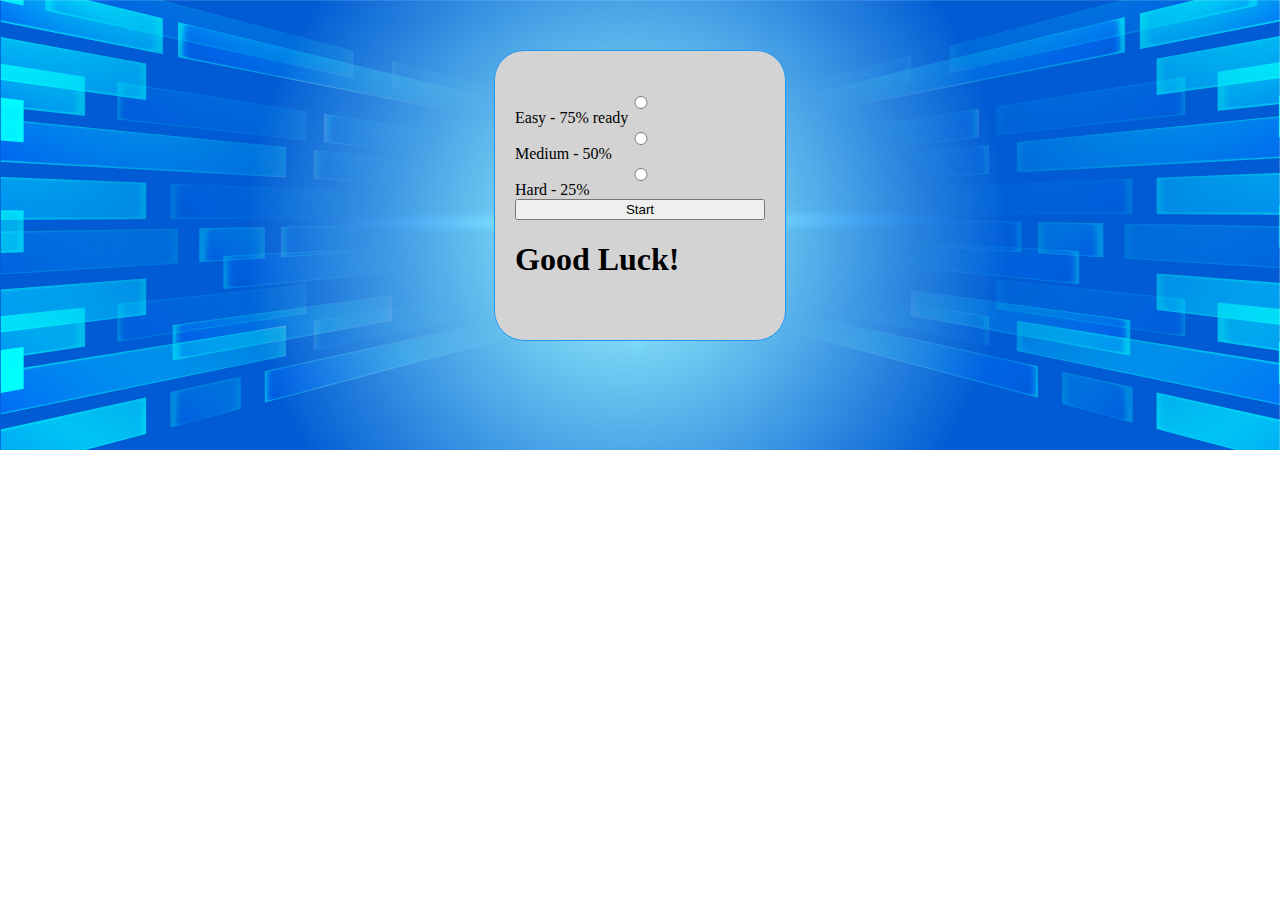
<file: index.html>
<!DOCTYPE html>
<html>


<head>
    <meta charset='utf-8'>
    <meta http-equiv='X-UA-Compatible' content='IE=edge'>
    <title>

    </title>
    <meta name='viewport' content='width=device-width, initial-scale=1'>
    <link rel='stylesheet' type='text/css' media='screen' href='./difficulty.css'>
    <script src='./difficulty.js'></script>
    <script>
    </script>
</head>

<body>
    <!---- בורר קושי ---->
    <div id="difficulty">
        <input type="radio" id="easy" name="level" value="60">
        <label for="easy">Easy - 75% ready</label>
        <input type="radio" id="medium" name="level" value="40">
        <label for="medium">Medium - 50%</label>
        <input type="radio" id="Hard" name="level" value="20">
        <label for="Hard">Hard - 25%</label>
        <button onclick="start()">Start</button>
        <h1>Good Luck!</h1>

    </div>



</body>

</html>
</file>
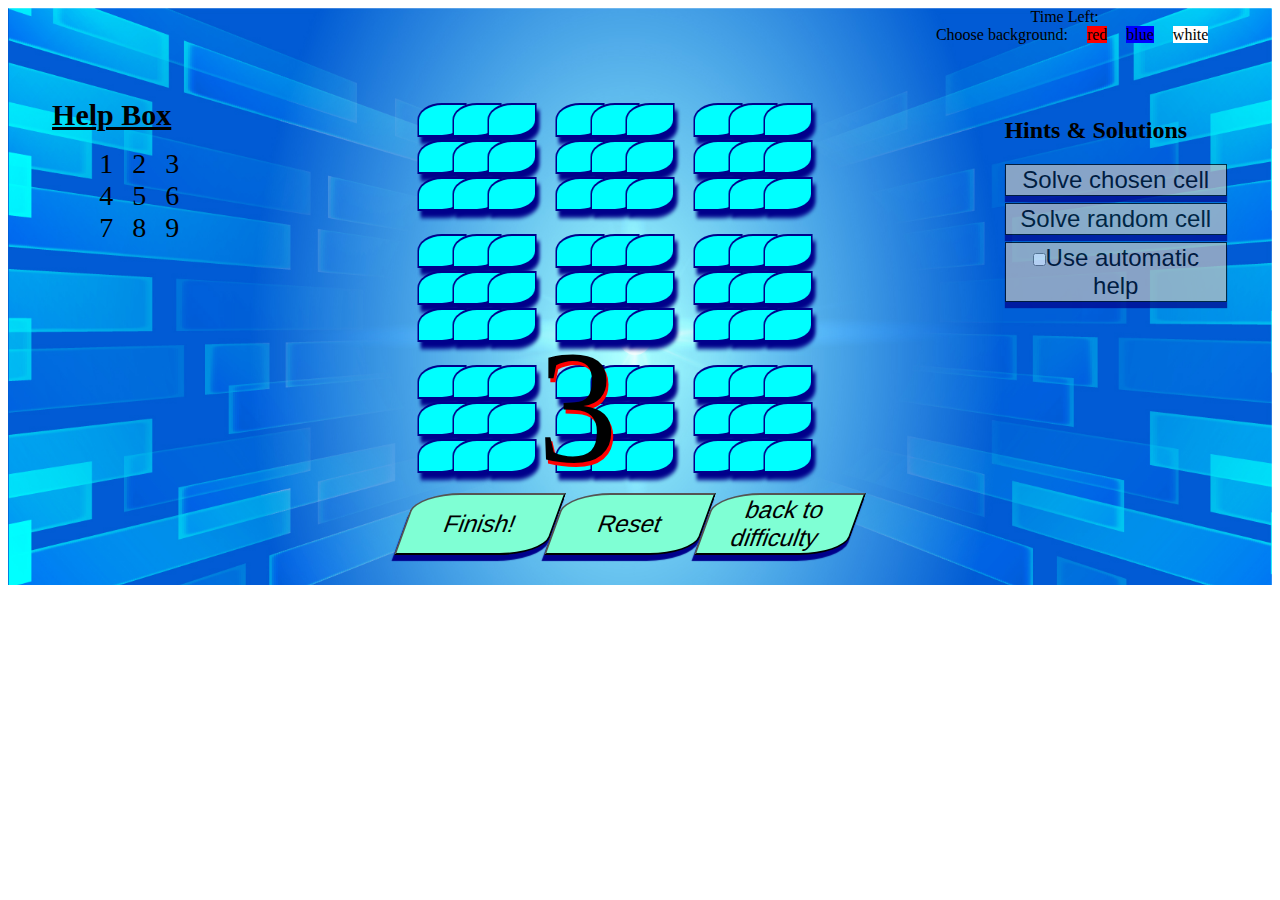
<file: game/index.html>
<!DOCTYPE html>
<html>

<head>
    <meta charset='utf-8'>
    <meta http-equiv='X-UA-Compatible' content='IE=edge'>
    <title>
        Sudoku
    </title>
    <meta name='viewport' content='width=device-width, initial-scale=1'>
    <link rel='stylesheet' type='text/css' media='screen' href='style.css'>
    <script src='./code.js'></script>
    <script>
    </script>

</head>

<body>
    <!---- מקבל את מיקום התא בכל לחיצה על כל מקום בטבלה ----->
    <script>
        function getSelectedInput() {
            selectedCell.cellhtml = document.activeElement;
            let stringId = document.activeElement.id;
            let i = stringId.charAt(stringId.length - 2);
            let j = stringId.charAt(stringId.length - 1);
            selectedCell.cellIndexI = i;
            selectedCell.cellIndexJ = j;
            selectedCell.cellValue = sudokuOne[parseInt(i)][parseInt(j)];
        }
    </script>
    <div id="innerDiv">
        <div id="startLabel">

        </div>
        <div id="timer">
            <span>Time Left: </span><span id="remainTime"></span>
            <br>
            <span>Choose background:</span>
            <span class="bkg" id="red" onclick="bgRed()">red</span>
            <span class="bkg" id="blue" onclick="bgBlue()">blue</span>
            <span class="bkg" id="white" onclick="bgWhite()">white</span>
        </div>
        <script>
            function timer() {
                let min = 10
                let sec = 0;
                counterBack =
                    setInterval(function() {
                        if (min < 10 && sec < 10) {
                            document.getElementById('remainTime').innerHTML = '0' + min.toString() + ":0" + sec.toString();
                        } else if (min < 10) {
                            document.getElementById('remainTime').innerHTML = '0' + min.toString() + ":" + sec.toString();
                        } else if (sec < 10) {
                            document.getElementById('remainTime').innerHTML = min.toString() + ":0" + sec.toString();
                        } else {
                            document.getElementById('remainTime').innerHTML = min.toString() + ":" + sec.toString();
                        }
                        sec--;
                        if (sec < 0 && min > 0) {
                            min--;
                            sec = 59
                            time = min + ":" + sec;
                        }
                        if (sec < 0 && min == 0) {
                            clearInterval(counterBack);
                            finish();
                        }
                    }, 1000);
            }
            window.onload = (timer());
        </script>



        <div id="lastMsg">
            <span id="lastMsgTxt"></span>
            <img id="happyFace" src='img/happy.png' height='190px' width='290px'>
            <img id="sadFace" src='img/sad.jpg' height='130px' width='190px'>
        </div>
        <!---קופסת עזרה ------>
        <div id="helpBox">
            <h5> Help Box</h5>
            <ul>
                <li>
                    <span id="helpNum0" onclick="changeSpanDecor(0)">1</span>
                    <span id="helpNum1" onclick="changeSpanDecor(1)">2</span>
                    <span id="helpNum2" onclick="changeSpanDecor(2)">3</span>
                    <span class="spanBlock"></span>
                    <span id="helpNum3" onclick="changeSpanDecor(3)">4</span>
                    <span id="helpNum4" onclick="changeSpanDecor(4)">5</span>
                    <span id="helpNum5" onclick="changeSpanDecor(5)">6</span>
                    <span class="spanBlock"></span>
                    <span id="helpNum6" onclick="changeSpanDecor(6)">7</span>
                    <span id="helpNum7" onclick="changeSpanDecor(7)">8</span>
                    <span id="helpNum8" onclick="changeSpanDecor(8)">9</span>
                </li>
            </ul>
        </div>
        <!---- לוח משחק ------>
        <div id="gameDiv">
            <table id="gameTable" onclick="getSelectedInput()">
                <tr>
                    <td>
                        <input value="" type="number" id="num00" class="numbers" onclick="helpBoxSpansDecorationShow(0,0)" oninput="checkError(document.getElementById('num00').value)">
                    </td>
                    <td><input value="" type="number" id="num01" class="numbers" onclick="helpBoxSpansDecorationShow(0,1)" oninput="checkError(document.getElementById('num01').value)"></td>
                    <td><input value="" type="number" id="num02" class="numbers" onclick="helpBoxSpansDecorationShow(0,2)" oninput="checkError(document.getElementById('num02').value)"></td>
                    <td class="spacingTable"></td>
                    <td><input value="" type="number" id="num03" class="numbers" onclick="helpBoxSpansDecorationShow(0,3)" oninput="checkError(document.getElementById('num03').value)"></td>
                    <td><input value="" type="number" id="num04" class="numbers" onclick="helpBoxSpansDecorationShow(0,4)" oninput="checkError(document.getElementById('num04').value)"></td>
                    <td><input value="" type="number" id="num05" class="numbers" onclick="helpBoxSpansDecorationShow(0,5)" oninput="checkError(document.getElementById('num05').value)"></td>
                    <td class="spacingTable"></td>
                    <td><input value="" type="number" id="num06" class="numbers" onclick="helpBoxSpansDecorationShow(0,6)" oninput="checkError(document.getElementById('num06').value)"></td>
                    <td><input value="" type="number" id="num07" class="numbers" onclick="helpBoxSpansDecorationShow(0,7)" oninput="checkError(document.getElementById('num07').value)"></td>
                    <td><input value="" type="number" id="num08" class="numbers" onclick="helpBoxSpansDecorationShow(0,8)" oninput="checkError(document.getElementById('num08').value)"></td>
                </tr>
                <tr>
                    <td><input value="" type="number" id="num10" class="numbers" onclick="helpBoxSpansDecorationShow(1,0)" oninput="checkError(document.getElementById('num10').value)"></td>
                    <td><input value="" type="number" id="num11" class="numbers" onclick="helpBoxSpansDecorationShow(1,1)" oninput="checkError(document.getElementById('num11').value)"></td>
                    <td><input value="" type="number" id="num12" class="numbers" onclick="helpBoxSpansDecorationShow(1,2)" oninput="checkError(document.getElementById('num12').value)"></td>
                    <td class="spacingTable"></td>
                    <td><input value="" type="number" id="num13" class="numbers" onclick="helpBoxSpansDecorationShow(1,3)" oninput="checkError(document.getElementById('num13').value)"></td>
                    <td><input value="" type="number" id="num14" class="numbers" onclick="helpBoxSpansDecorationShow(1,4)" oninput="checkError(document.getElementById('num14').value)"></td>
                    <td><input value="" type="number" id="num15" class="numbers" onclick="helpBoxSpansDecorationShow(1,5)" oninput="checkError(document.getElementById('num15').value)"></td>
                    <td class="spacingTable"></td>
                    <td><input value="" type="number" id="num16" class="numbers" onclick="helpBoxSpansDecorationShow(1,6)" oninput="checkError(document.getElementById('num16').value)"></td>
                    <td><input value="" type="number" id="num17" class="numbers" onclick="helpBoxSpansDecorationShow(1,7)" oninput="checkError(document.getElementById('num17').value)"></td>
                    <td><input value="" type="number" id="num18" class="numbers" onclick="helpBoxSpansDecorationShow(1,8)" oninput="checkError(document.getElementById('num18').value)"></td>
                </tr>
                <tr>
                    <td><input value="" type="number" id="num20" class="numbers" onclick="helpBoxSpansDecorationShow(2,0)" oninput="checkError(document.getElementById('num20').value)"></td>
                    <td><input value="" type="number" id="num21" class="numbers" onclick="helpBoxSpansDecorationShow(2,1)" oninput="checkError(document.getElementById('num21').value)"></td>
                    <td><input value="" type="number" id="num22" class="numbers" onclick="helpBoxSpansDecorationShow(2,2)" oninput="checkError(document.getElementById('num22').value)"></td>
                    <td class="spacingTable"></td>
                    <td><input value="" type="number" id="num23" class="numbers" onclick="helpBoxSpansDecorationShow(2,3)" oninput="checkError(document.getElementById('num23').value)"></td>
                    <td><input value="" type="number" id="num24" class="numbers" onclick="helpBoxSpansDecorationShow(2,4)" oninput="checkError(document.getElementById('num24').value)"></td>
                    <td><input value="" type="number" id="num25" class="numbers" onclick="helpBoxSpansDecorationShow(2,5)" oninput="checkError(document.getElementById('num25').value)"></td>
                    <td class="spacingTable"></td>
                    <td><input value="" type="number" id="num26" class="numbers" onclick="helpBoxSpansDecorationShow(2,6)" oninput="checkError(document.getElementById('num26').value)"></td>
                    <td><input value="" type="number" id="num27" class="numbers" onclick="helpBoxSpansDecorationShow(2,7)" oninput="checkError(document.getElementById('num27').value)"></td>
                    <td><input value="" type="number" id="num28" class="numbers" onclick="helpBoxSpansDecorationShow(2,8)" oninput="checkError(document.getElementById('num28').value)"></td>
                </tr>
                <tr class="spacingTable">
                    <td class="spacingData"></td>
                </tr>
                <tr>
                    <td><input value="" type="number" id="num30" class="numbers" onclick="helpBoxSpansDecorationShow(3,0)" oninput="checkError(document.getElementById('num30').value)"></td>
                    <td><input value="" type="number" id="num31" class="numbers" onclick="helpBoxSpansDecorationShow(3,1)" oninput="checkError(document.getElementById('num31').value)"></td>
                    <td><input value="" type="number" id="num32" class="numbers" onclick="helpBoxSpansDecorationShow(3,2)" oninput="checkError(document.getElementById('num32').value)"></td>
                    <td class="spacingTable"></td>
                    <td><input value="" type="number" id="num33" class="numbers" onclick="helpBoxSpansDecorationShow(3,3)" oninput="checkError(document.getElementById('num33').value)"></td>
                    <td><input value="" type="number" id="num34" class="numbers" onclick="helpBoxSpansDecorationShow(3,4)" oninput="checkError(document.getElementById('num34').value)"></td>
                    <td><input value="" type="number" id="num35" class="numbers" onclick="helpBoxSpansDecorationShow(3,5)" oninput="checkError(document.getElementById('num35').value)"></td>
                    <td class="spacingTable"></td>
                    <td><input value="" type="number" id="num36" class="numbers" onclick="helpBoxSpansDecorationShow(3,6)" oninput="checkError(document.getElementById('num36').value)"></td>
                    <td><input value="" type="number" id="num37" class="numbers" onclick="helpBoxSpansDecorationShow(3,7)" oninput="checkError(document.getElementById('num37').value)"></td>
                    <td><input value="" type="number" id="num38" class="numbers" onclick="helpBoxSpansDecorationShow(3,8)" oninput="checkError(document.getElementById('num38').value)"></td>
                </tr>
                <tr>
                    <td><input value="" type="number" id="num40" class="numbers" onclick="helpBoxSpansDecorationShow(4,0)" oninput="checkError(document.getElementById('num40').value)"></td>
                    <td><input value="" type="number" id="num41" class="numbers" onclick="helpBoxSpansDecorationShow(4,1)" oninput="checkError(document.getElementById('num41').value)"></td>
                    <td><input value="" type="number" id="num42" class="numbers" onclick="helpBoxSpansDecorationShow(4,2)" oninput="checkError(document.getElementById('num42').value)"></td>
                    <td class="spacingTable"></td>
                    <td><input value="" type="number" id="num43" class="numbers" onclick="helpBoxSpansDecorationShow(4,3)" oninput="checkError(document.getElementById('num43').value)"></td>
                    <td><input value="" type="number" id="num44" class="numbers" onclick="helpBoxSpansDecorationShow(4,4)" oninput="checkError(document.getElementById('num44').value)"></td>
                    <td><input value="" type="number" id="num45" class="numbers" onclick="helpBoxSpansDecorationShow(4,5)" oninput="checkError(document.getElementById('num45').value)"></td>
                    <td class="spacingTable"></td>
                    <td><input value="" type="number" id="num46" class="numbers" onclick="helpBoxSpansDecorationShow(4,6)" oninput="checkError(document.getElementById('num46').value)"></td>
                    <td><input value="" type="number" id="num47" class="numbers" onclick="helpBoxSpansDecorationShow(4,7)" oninput="checkError(document.getElementById('num47').value)"></td>
                    <td><input value="" type="number" id="num48" class="numbers" onclick="helpBoxSpansDecorationShow(4,8)" oninput="checkError(document.getElementById('num48').value)"></td>
                </tr>
                <tr>
                    <td><input value="" type="number" id="num50" class="numbers" onclick="helpBoxSpansDecorationShow(5,0)" oninput="checkError(document.getElementById('num50').value)"></td>
                    <td><input value="" type="number" id="num51" class="numbers" onclick="helpBoxSpansDecorationShow(5,1)" oninput="checkError(document.getElementById('num51').value)"></td>
                    <td><input value="" type="number" id="num52" class="numbers" onclick="helpBoxSpansDecorationShow(5,2)" oninput="checkError(document.getElementById('num52').value)"></td>
                    <td class="spacingTable"></td>
                    <td><input value="" type="number" id="num53" class="numbers" onclick="helpBoxSpansDecorationShow(5,3)" oninput="checkError(document.getElementById('num53').value)"></td>
                    <td><input value="" type="number" id="num54" class="numbers" onclick="helpBoxSpansDecorationShow(5,4)" oninput="checkError(document.getElementById('num54').value)"></td>
                    <td><input value="" type="number" id="num55" class="numbers" onclick="helpBoxSpansDecorationShow(5,5)" oninput="checkError(document.getElementById('num55').value)"></td>
                    <td class="spacingTable"></td>
                    <td><input value="" type="number" id="num56" class="numbers" onclick="helpBoxSpansDecorationShow(5,6)" oninput="checkError(document.getElementById('num56').value)"></td>
                    <td><input value="" type="number" id="num57" class="numbers" onclick="helpBoxSpansDecorationShow(5,7)" oninput="checkError(document.getElementById('num57').value)"></td>
                    <td><input value="" type="number" id="num58" class="numbers" onclick="helpBoxSpansDecorationShow(5,8)" oninput="checkError(document.getElementById('num58').value)"></td>
                </tr>
                <tr class="spacingTable">
                    <td class="spacingData"></td>
                </tr>
                <tr>
                    <td><input value="" type="number" id="num60" class="numbers" onclick="helpBoxSpansDecorationShow(6,0)" oninput="checkError(document.getElementById('num60').value)"></td>
                    <td><input value="" type="number" id="num61" class="numbers" onclick="helpBoxSpansDecorationShow(6,1)" oninput="checkError(document.getElementById('num61').value)"></td>
                    <td><input value="" type="number" id="num62" class="numbers" onclick="helpBoxSpansDecorationShow(6,2)" oninput="checkError(document.getElementById('num62').value)"></td>
                    <td class="spacingTable"></td>
                    <td><input value="" type="number" id="num63" class="numbers" onclick="helpBoxSpansDecorationShow(6,3)" oninput="checkError(document.getElementById('num63').value)"></td>
                    <td><input value="" type="number" id="num64" class="numbers" onclick="helpBoxSpansDecorationShow(6,4)" oninput="checkError(document.getElementById('num64').value)"></td>
                    <td><input value="" type="number" id="num65" class="numbers" onclick="helpBoxSpansDecorationShow(6,5)" oninput="checkError(document.getElementById('num65').value)"></td>
                    <td class="spacingTable"></td>
                    <td><input value="" type="number" id="num66" class="numbers" onclick="helpBoxSpansDecorationShow(6,6)" oninput="checkError(document.getElementById('num66').value)"></td>
                    <td><input value="" type="number" id="num67" class="numbers" onclick="helpBoxSpansDecorationShow(6,7)" oninput="checkError(document.getElementById('num67').value)"></td>
                    <td><input value="" type="number" id="num68" class="numbers" onclick="helpBoxSpansDecorationShow(6,8)" oninput="checkError(document.getElementById('num68').value)"></td>
                </tr>
                <tr>
                    <td><input value="" type="number" id="num70" class="numbers" onclick="helpBoxSpansDecorationShow(7,0)" oninput="checkError(document.getElementById('num70').value)"></td>
                    <td><input value="" type="number" id="num71" class="numbers" onclick="helpBoxSpansDecorationShow(7,1)" oninput="checkError(document.getElementById('num71').value)"></td>
                    <td><input value="" type="number" id="num72" class="numbers" onclick="helpBoxSpansDecorationShow(7,2)" oninput="checkError(document.getElementById('num72').value)"></td>
                    <td class="spacingTable"></td>
                    <td><input value="" type="number" id="num73" class="numbers" onclick="helpBoxSpansDecorationShow(7,3)" oninput="checkError(document.getElementById('num73').value)"></td>
                    <td><input value="" type="number" id="num74" class="numbers" onclick="helpBoxSpansDecorationShow(7,4)" oninput="checkError(document.getElementById('num74').value)"></td>
                    <td><input value="" type="number" id="num75" class="numbers" onclick="helpBoxSpansDecorationShow(7,5)" oninput="checkError(document.getElementById('num75').value)"></td>
                    <td class="spacingTable"></td>
                    <td><input value="" type="number" id="num76" class="numbers" onclick="helpBoxSpansDecorationShow(7,6)" oninput="checkError(document.getElementById('num76').value)"></td>
                    <td><input value="" type="number" id="num77" class="numbers" onclick="helpBoxSpansDecorationShow(7,7)" oninput="checkError(document.getElementById('num77').value)"></td>
                    <td><input value="" type="number" id="num78" class="numbers" onclick="helpBoxSpansDecorationShow(7,8)" oninput="checkError(document.getElementById('num78').value)"></td>
                </tr>
                <tr>
                    <td><input value="" type="number" id="num80" class="numbers" onclick="helpBoxSpansDecorationShow(8,0)" oninput="checkError(document.getElementById('num80').value)"></td>
                    <td><input value="" type="number" id="num81" class="numbers" onclick="helpBoxSpansDecorationShow(8,1)" oninput="checkError(document.getElementById('num81').value)"></td>
                    <td><input value="" type="number" id="num82" class="numbers" onclick="helpBoxSpansDecorationShow(8,2)" oninput="checkError(document.getElementById('num82').value)"></td>
                    <td class="spacingTable"></td>
                    <td><input value="" type="number" id="num83" class="numbers" onclick="helpBoxSpansDecorationShow(8,3)" oninput="checkError(document.getElementById('num83').value)"></td>
                    <td><input value="" type="number" id="num84" class="numbers" onclick="helpBoxSpansDecorationShow(8,4)" oninput="checkError(document.getElementById('num84').value)"></td>
                    <td><input value="" type="number" id="num85" class="numbers" onclick="helpBoxSpansDecorationShow(8,5)" oninput="checkError(document.getElementById('num85').value)"></td>
                    <td class="spacingTable"></td>
                    <td><input value="" type="number" id="num86" class="numbers" onclick="helpBoxSpansDecorationShow(8,6)" oninput="checkError(document.getElementById('num86').value)"></td>
                    <td><input value="" type="number" id="num87" class="numbers" onclick="helpBoxSpansDecorationShow(8,7)" oninput="checkError(document.getElementById('num87').value)"></td>
                    <td><input value="" type="number" id="num88" class="numbers" onclick="helpBoxSpansDecorationShow(8,8)" oninput="checkError(document.getElementById('num88').value)"></td>
                </tr>
            </table>
            <div id="lowerBtn">
                <button onclick="finish()"> Finish!</button>
                <button onclick="reset()"> Reset </button>
                <button onclick="back()"> back to difficulty </button>
            </div>
        </div>
        <!--- תפריט צד ------>
        <div id="sideMenu">
            <p class="sidePa">
                <h2>Hints & Solutions</h2>
                <ul id="hintsLi">
                    <li>
                        <button onclick="selectedHint(selectedCell)"> Solve chosen cell</button>
                    </li>
                    <li><button onclick="randomHint()"> Solve random cell</button></li>
                    <li><button onclick="hintsButtom()"><input type="checkbox" id="useHintsError" >Use automatic help</button></li>
                </ul>
            </p>
        </div>
    </div>
    </div>
    <script>
        //  בונה מטריצה שכל תא בא מכיל מערך עם 8 תאים עם ערך בין 1 ל0 על מנת לדעת בקופסת עזרה איך לעצב את המספר
        let spanMat = [];
        for (let i = 0; i < 9; i++) {
            spanMat[i] = [];
            for (let j = 0; j < 9; j++) {
                spanMat[i][j] = [0, 0, 0, 0, 0, 0, 0, 0, 0];
            }
        }
        spanMatStyle = spanMat;

        const urlParams = new URLSearchParams(window.location.search);
        const level = urlParams.get('level');
        buildTableByLevel(level);

        function buildTableByLevel(fixedCells) { // הפונקציה מקבלת ערך מספרי, ובצורה רנדומלית תכניס מספרים ללוח לפי המספר שקיבלה

            intro(); //3 2 1 GO
            setTimeout(function() {
                let cellNum, isEntered, j, i;
                for (let x = 0; x < fixedCells; x++) {
                    isEntered = false;
                    cellNum = Math.floor(Math.random() * 89) + 0;
                    while (!isEntered) { // מוודאים שלא נכנס לתא אחד ערך פעמיים
                        while (parseInt(cellNum % 10) == 9) //ספרת האחדות לא יכולה להיות 9 המערך והתאים ממוספרים מ0 עד 8
                        {
                            cellNum = Math.floor(Math.random() * 89) + 0;
                        }
                        j = parseInt(cellNum % 10); //מבודדים את ספרת האחדות אחראי על המערכים הפנימיים שבמטריצה
                        i = parseInt(cellNum / 10); // מבודדים את ספרת העשרות אחראי על הערכים החיצוניים שבמטריצה
                        if (document.getElementById('num' + i.toString() + j.toString()).disabled == false) {
                            document.getElementById('num' + i.toString() + j.toString()).value = sudokuOne[i][j];
                            document.getElementById('num' + i.toString() + j.toString()).disabled = true;
                            isEntered = true;
                        } else
                            cellNum = Math.floor(Math.random() * 89) + 0;
                    }
                }
            }, 3000);
        }
    </script>
</body>

</html>
</file>
<file: difficulty.css>
body {
    background-image: url(../game/img/gamebackg2.png);
    background-size: 100% 115%;
    background-repeat: no-repeat;
    height: 80%;
}

#difficulty {
    margin-left: 10px;
    padding: 40px 20px;
    display: grid;
    width: 250px;
    border-radius: 30px;
    border: 1px solid #2196F3;
    background: lightgray;
    margin: 50px auto;
}

input {
    margin-top: 5px;
}

label {
    display: inline-block;
}
</file>
<file: game/style.css>
/*  רספונסיביות - במסכים קטנים יציג בשורות ולא בעמודות */

@media only screen and (min-width: 0px) {
    #innerDiv {
        grid-template-columns: 1fr;
        grid-gap: 4px;
        grid-template-rows: 0.05fr 0.1fr 0.1fr 3fr;
        grid-template-areas: "logo" "hb" "sm" "gd";
        text-align: center;
        justify-items: center;
    }
    #timer {
        grid-area: tmr;
        grid-area: logo;
    }
    #difficulty {
        grid-area: logo;
        margin-left: 10px;
    }
    #sideMenu {
        /*grid-column: 1;
        grid-row: 2/3;*/
        margin-left: none;
        grid-area: sm;
    }
    #gameDiv {
        margin-left: 15px;
        /*grid-column: 2;
        grid-row: 2/ span 2;*/
        grid-area: gd;
    }
    #sideMenu button {
        width: 190px;
        background-color: rgb(192, 192, 192);
        font-size: 14px;
        border: none;
        outline: none;
        position: relative;
        min-height: 24px;
    }
    #sideMenu li {
        display: inline-block;
        margin: 4px 4px;
        padding: 0;
        border: 1px solid black;
        background-color: rgb(192, 192, 192);
        opacity: 0.7;
        box-shadow: 0px 6px 1px darkblue;
        position: relative;
    }
    .spanBlock {
        display: none;
    }
    #HelpBox {
        grid-area: hb;
        font-size: 15px;
    }
    #helpBox span {
        font-size: 15px;
    }
    .numbers {
        max-width: 40px;
        max-height: 20px;
        min-height: 20px;
        font-size: 15px;
    }
    td {
        display: inline-flex;
        align-content: center;
        min-height: 23px;
        max-height: 23px;
        min-width: 23px;
        max-width: 23px;
    }
    #lowerBtn>button {
        text-align: center;
        padding: 20 50px;
        font-size: 20px;
        max-width: 80px;
    }
}

@media screen and (min-width: 800px) {
    .numbers {
        max-width: 60px;
        max-height: 30px;
        min-height: 30px;
        font-size: 18px;
    }
    #innerDiv {
        grid-template-columns: 2fr 0.5fr;
        grid-gap: 4px;
        grid-template-rows: 0.1fr 0.5fr 0.5fr;
        grid-template-areas: "logo logo" "gd hb" "gd sm";
        text-align: center;
        justify-items: center;
    }
    #timer {
        grid-row: 1;
        grid-column: 1;
    }
    #difficulty {
        grid-area: logo;
        margin-left: 40%;
    }
    #helpBox {
        /*grid-column: 1;
        grid-row: 3/4;*/
        grid-area: hb;
    }
    #helpBox span {
        font-size: 21px;
    }
    .spanBlock {
        display: block;
    }
    #sideMenu {
        /*grid-column: 1;
        grid-row: 2/3;*/
        margin-left: none;
        grid-area: sm;
    }
    #gameDiv {
        margin-left: 10px;
        /*grid-column: 2;
        grid-row: 2/ span 2;*/
        grid-area: gd;
    }
    #sideMenu button {
        width: 190px;
        background-color: rgb(192, 192, 192);
        font-size: 20px;
        border: none;
        outline: none;
        position: relative;
        min-height: 25px;
        max-height: auto;
    }
    #sideMenu li {
        margin: 0;
        padding: 0;
        font-size: 20px;
        border: 1px solid black;
        background-color: rgb(192, 192, 192);
        max-width: 220px;
        opacity: 0.7;
        box-shadow: 0px 6px 1px darkblue;
        position: relative;
        margin-bottom: 7px;
        max-height: auto;
    }
    td {
        display: inline-flex;
        align-content: center;
        min-height: 33px;
        max-height: 33px;
        min-width: 33px;
        max-width: 33px;
    }
    #lowerBtn>button {
        text-align: center;
        padding: 20 150px;
        font-size: 20px;
        min-width: 240px;
    }
}

@media only screen and (min-width: 1150px) {
    .numbers {
        max-width: 60px;
        max-height: 30px;
        min-height: 30px;
        font-size: 24px;
    }
    #innerDiv {
        grid-template-columns: 1fr 3fr 2fr;
        grid-gap: 10px;
        grid-template-rows: 0.5fr 3fr;
        grid-auto-flow: row;
        grid-auto-rows: auto;
        text-align: center;
        justify-items: center;
    }
    #difficulty {
        grid-column: 0/ 2;
        grid-row: 1;
        text-align: center;
    }
    #timer {
        grid-row: 1;
        grid-column: 3;
    }
    #helpBox {
        grid-column: 1;
        grid-row: 2;
    }
    #helpBox span {
        font-size: 28px;
    }
    .spanBlock {
        display: block;
    }
    #sideMenu {
        grid-column: 3;
        grid-row: 2;
        margin-left: none;
    }
    #gameDiv {
        grid-column: 2;
        grid-row: 2;
        margin-left: 30%;
    }
    #sideMenu button {
        width: 220px;
        background-color: rgb(192, 192, 192);
        font-size: 24px;
        border: none;
        outline: none;
        position: relative;
    }
    #sideMenu li {
        margin: 0;
        padding: 0;
        font-size: 24px;
        border: 1px solid black;
        background-color: rgb(192, 192, 192);
        max-width: 220px;
        opacity: 0.7;
        box-shadow: 0px 6px 1px darkblue;
        position: relative;
        margin-bottom: 7px;
    }
    td {
        display: inline-flex;
        align-content: center;
        min-height: 33px;
        max-height: 33px;
        min-width: 33px;
        max-width: 33px;
    }
    #lowerBtn>button {
        text-align: center;
        padding: 20 130px;
        font-size: 24px;
        min-width: 150px;
    }
}


/*עיצוב דיבים */

#innerDiv {
    /*חלוקה לתאים */
    background-image: url(img/gamebackg2.png);
    background-size: 100% 115%;
    display: grid;
    transition: 2s;
}


/*   logo */


/* עיצוב תפריט בצד */

#sideMenu {
    margin-left: 15%;
}

#sideMenu h2 {
    padding: none;
    margin: none;
}

ul {
    list-style: none;
}

#sideMenu li:hover {
    opacity: 0.99;
}

#sideMenu li:active {
    opacity: 0.99;
    top: 5px;
    transition: 5s;
    box-shadow: none;
}

#sideMenu button:active {
    outline: none;
    transition: 5s;
    top: 5px;
    box-shadow: none;
}


/* game boared div */


/* Game Boared Elements */


/* עיצוב אינפוטים */

.numbers {
    margin: 2px;
    padding: 0px;
    background-color: aqua;
    border-top-left-radius: 50%;
    border-bottom-right-radius: 50%;
    box-shadow: 4px 7px 4px darkblue;
    text-align: center;
    color: black;
    transform: rotateY(-40deg);
    border: 2px solid darkblue;
}


/* הורדת כפתורים פלוס ומינוס על אינפוט שיש לו ערך מספרי */

input::-webkit-outer-spin-button,
input::-webkit-inner-spin-button {
    -webkit-appearance: none;
    margin: 0;
}

input:focus {
    position: relative;
    border: none;
    padding: none;
    outline: none;
    z-index: 2;
    border: 1px solid darkblue;
}


/* game table style*/


/* עיצוב טבלת משחק */

.spacingTable td {
    display: inline-flex;
    padding: 5px 0px;
}

.spacingTable {
    display: inline-flex;
}


/* Numbers Help Box Div */


/* Numbers Help Box Elements */

span {
    user-select: none;
    cursor: pointer;
    margin-left: 15px;
}


/*footer*/

#lowerBtn {
    display: flex;
    margin-left: none;
}

#lowerBtn>button {
    align-items: center;
    text-align: center;
    margin-top: 20px;
    flex: auto;
    background-color: aquamarine;
    box-shadow: 0px 6px 1px darkblue;
    margin-bottom: 20px;
    position: relative;
    outline: none;
    border-top-left-radius: 30%;
    border-bottom-right-radius: 30%;
    transform: skewX(-20deg);
}

#lowerBtn>button:hover {
    background-color: cornflowerblue;
}

#lowerBtn>button:active {
    background-color: aquamarine;
    box-shadow: none;
    top: 5px;
    outline: none;
    transition: 2s;
}

#lastMsg {
    text-align: center;
    background-color: darkred;
    display: none;
    width: 600px;
    height: 300px;
    font-size: 400%;
    position: absolute;
    left: 220px;
    top: 200px;
    z-index: 3;
}

h5 {
    text-decoration: underline;
    font-size: 30px;
    padding: 0px;
    margin: 0px;
}

button input {
    margin: 0;
    padding: 0;
}

#timer {
    position: relative;
}

#startLabel {
    background-color: none;
    margin: auto;
    position: absolute;
    left: 42%;
    top: 35%;
    z-index: 4;
    text-shadow: 2px 4px red;
    display: none;
}

#helpBox span {
    cursor: grab;
}

#innerDiv h1,
#innerDiv p {
    padding: 0px;
    margin: 0px;
}

.spacingData,
.spacingTable {
    max-height: 0px;
    padding: 0px;
}

#red {
    background-color: red;
}

#white {
    background-color: white;
}

#blue {
    background-color: blue;
}
</file>
